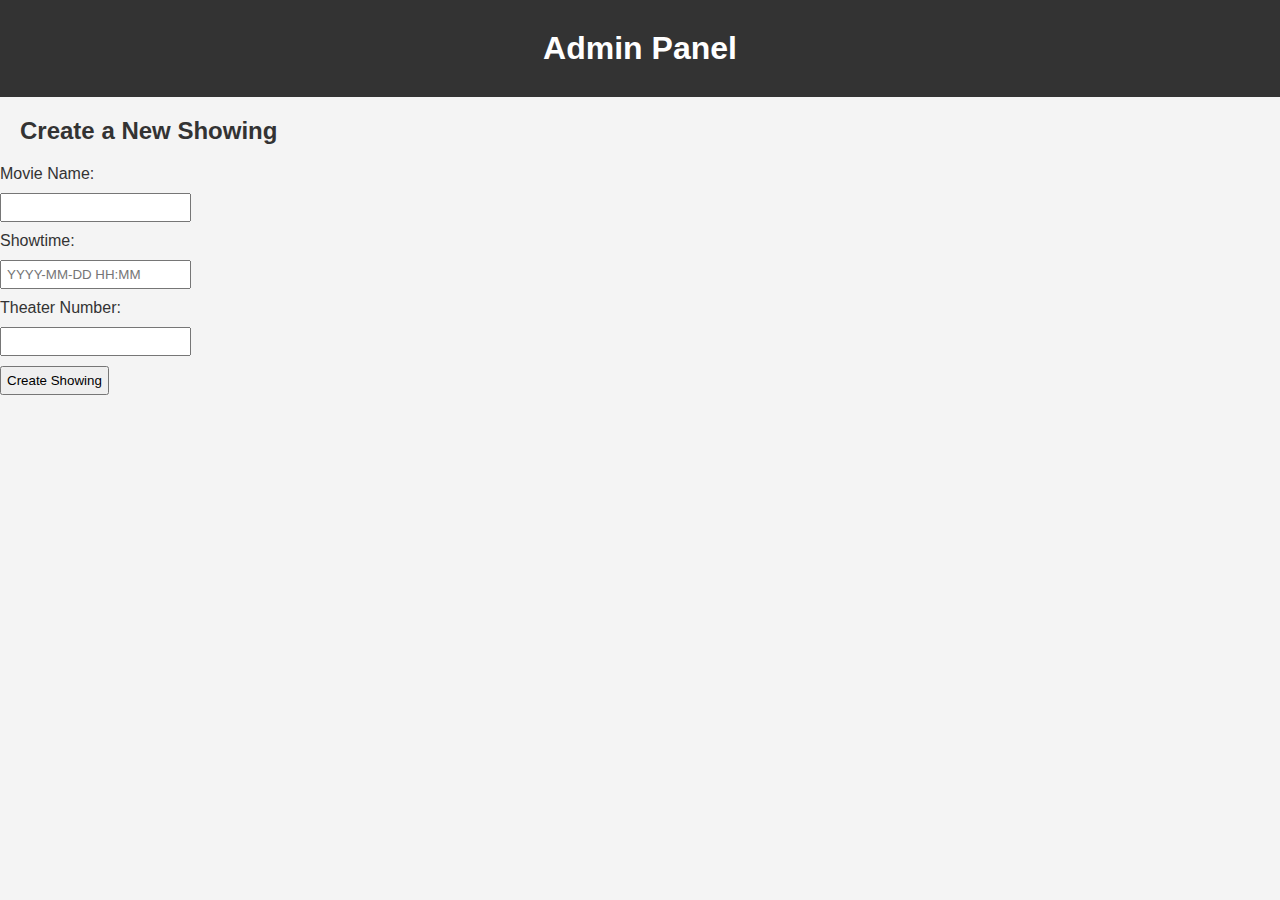
<file: templates/admin.html>
<!DOCTYPE html>
<html lang="en">
<head>
    <meta charset="UTF-8">
    <meta name="viewport" content="width=device-width, initial-scale=1.0">
    <title>KinoXP - Admin</title>
    <link rel="stylesheet" href="../css/style.css">
</head>
<body>
<header>
    <h1>Admin Panel</h1>
</header>

<section id="admin-controls">
    <h2>Create a New Showing</h2>
    <form id="showingForm">
        <label for="movieName">Movie Name:</label>
        <input type="text" id="movieName">

        <label for="time">Showtime:</label>
        <input type="text" id="time" placeholder="YYYY-MM-DD HH:MM">

        <label for="theater">Theater Number:</label>
        <input type="number" id="theater">

        <button type="submit">Create Showing</button>
    </form>
</section>

<script src="../js/admin.js"></script>
</body>
</html>
</file>
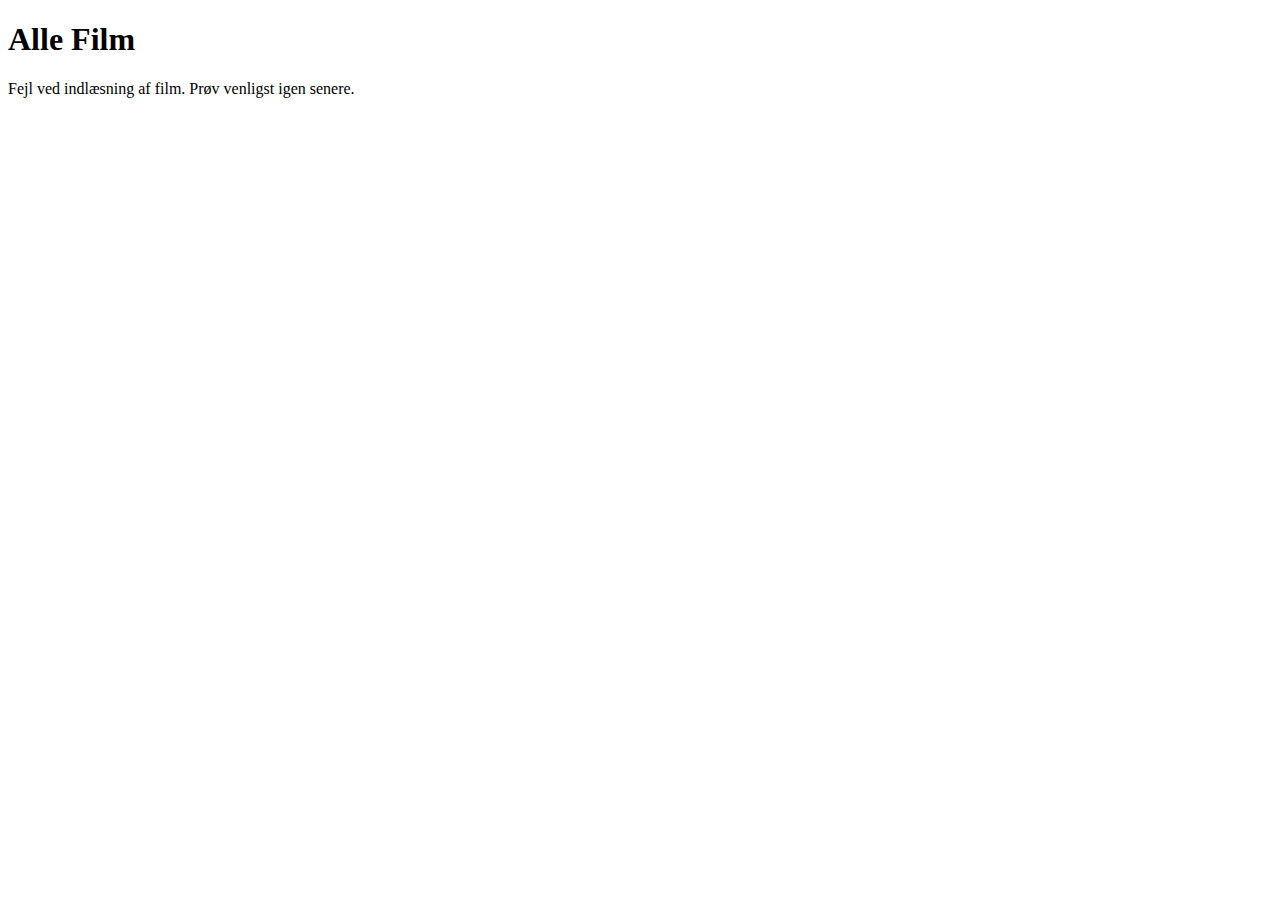
<file: templates/customer.html>
<!DOCTYPE html>
<html lang="da">
<head>
    <meta charset="UTF-8">
    <meta name="viewport" content="width=device-width, initial-scale=1.0">
    <title>Kundevisninger</title>
</head>
<body>
<h1>Alle Film</h1>
<div id="movie-list"></div>
<script src="../js/customer.js"></script>
</body>
</html>
</file>
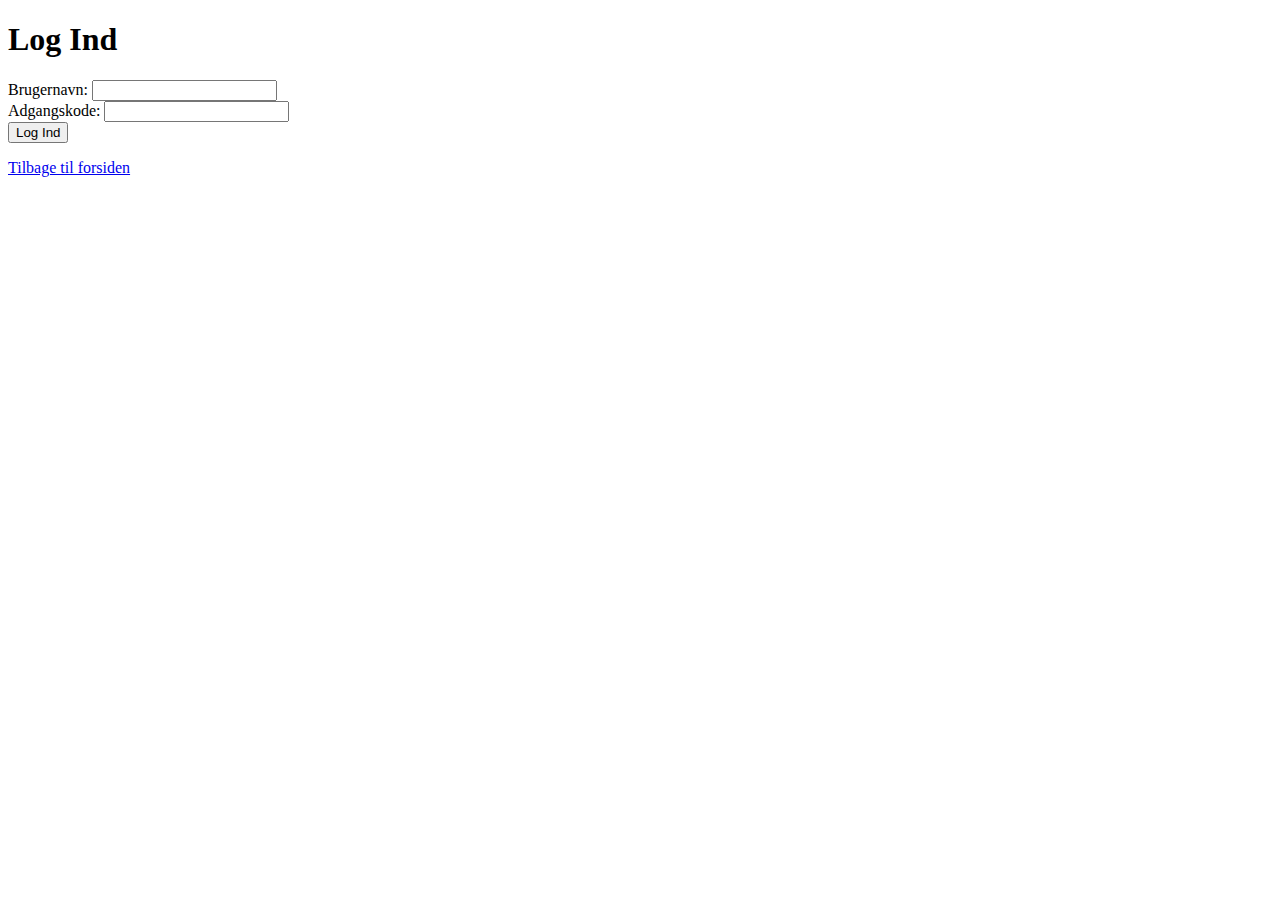
<file: templates/login.html>
<!DOCTYPE html>
<html lang="da">
<head>
  <meta charset="UTF-8">
  <meta name="viewport" content="width=device-width, initial-scale=1.0">
  <title>Log Ind</title>
</head>
<body>
<h1>Log Ind</h1>
<form method="post" action="/login">
  <div>
    <label for="username">Brugernavn:</label>
    <input type="text" id="username" name="username" required>
  </div>
  <div>
    <label for="password">Adgangskode:</label>
    <input type="password" id="password" name="password" required>
  </div>
  <button type="submit">Log Ind</button>
</form>
<p><a href="/">Tilbage til forsiden</a></p>
</body>
</html>
</file>
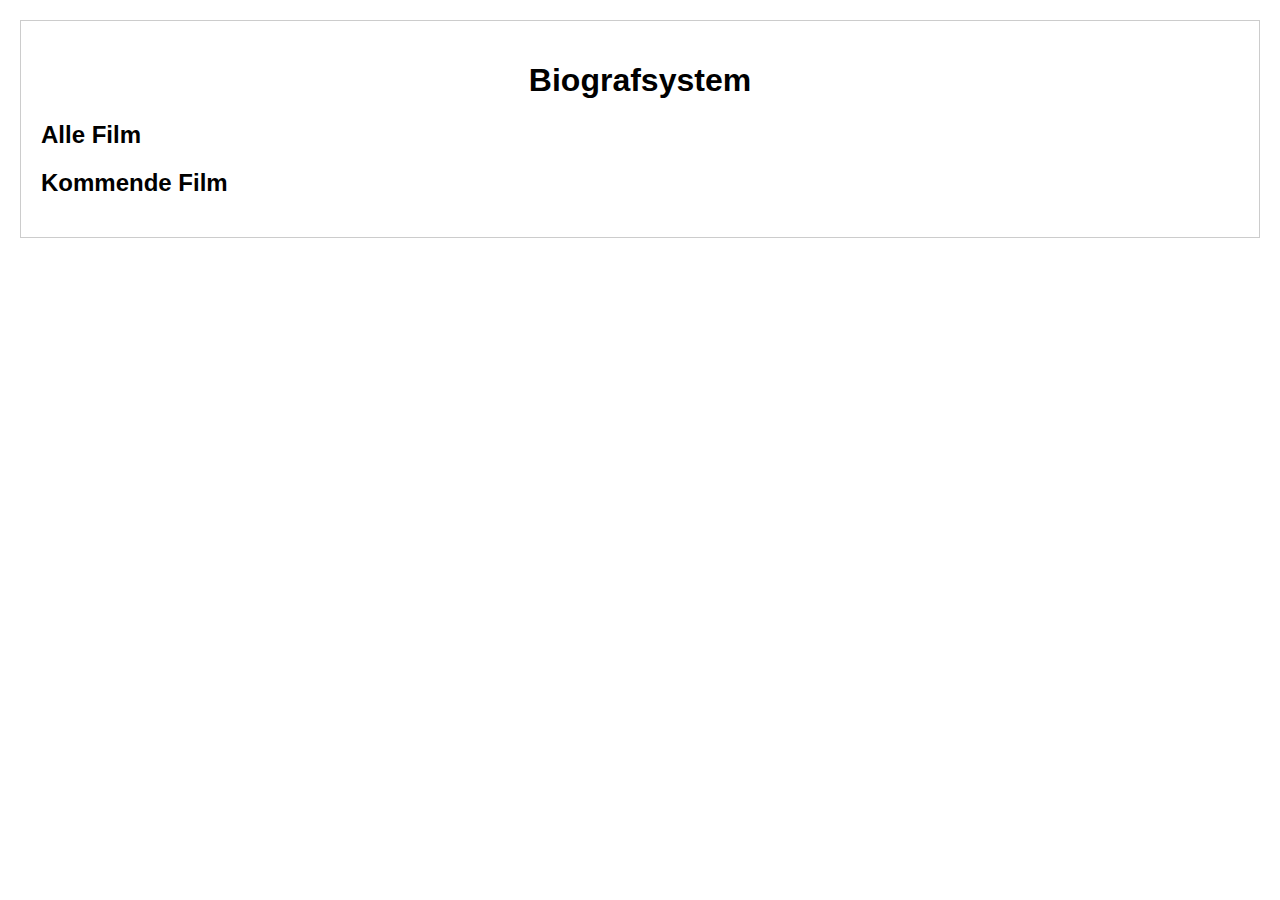
<file: templates/MovieApp.html>
<!DOCTYPE html>
<html lang="da">
<head>
    <meta charset="UTF-8">
    <meta name="viewport" content="width=device-width, initial-scale=1.0">
    <title>Biografsystem - Film Applikation</title>
    <link rel="stylesheet" href="../css/MovieApp.css"> <!-- Link til ekstern CSS -->
</head>
<body>
<h1>Biografsystem</h1>

<h2>Alle Film</h2>
<div id="movies"></div>

<h2>Kommende Film</h2>
<div id="upcoming-movies"></div>

<script src="../js/movieApp.js"></script> <!-- Link til ekstern JavaScript -->
</body>
</html>
</file>
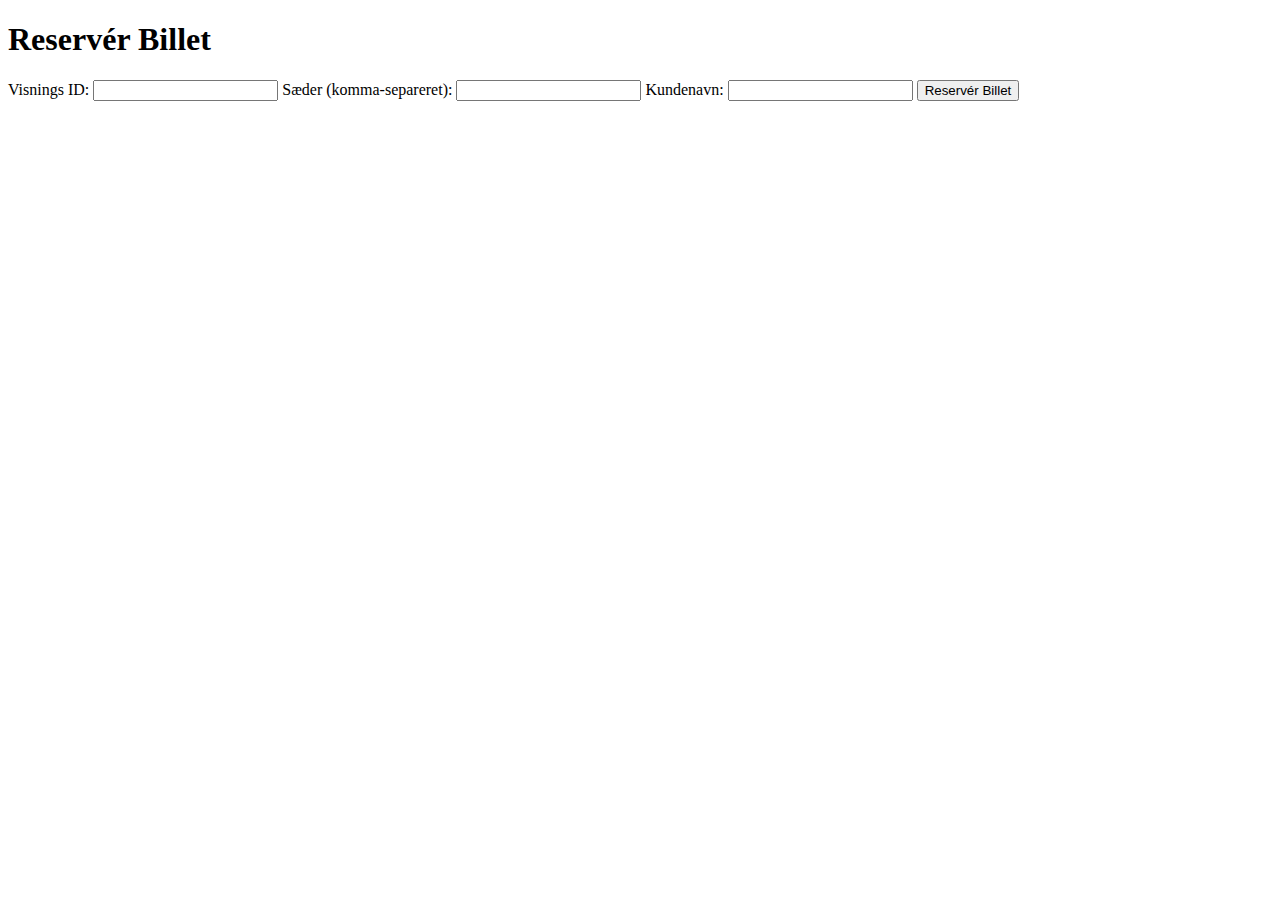
<file: templates/reservation.html>
<!DOCTYPE html>
<html lang="da">
<head>
    <meta charset="UTF-8">
    <meta name="viewport" content="width=device-width, initial-scale=1.0">
    <title>Reservation</title>
</head>
<body>
<h1>Reservér Billet</h1>
<form id="reservation-form">
    <label for="showingId">Visnings ID:</label>
    <input type="text" id="showingId" required>
    <label for="seats">Sæder (komma-separeret):</label>
    <input type="text" id="seats" required>
    <label for="customerName">Kundenavn:</label>
    <input type="text" id="customerName" required>
    <button type="submit">Reservér Billet</button>
</form>
<div id="reservation-message"></div>
<script src="../js/reservation.js"></script>
</body>
</html>
</file>
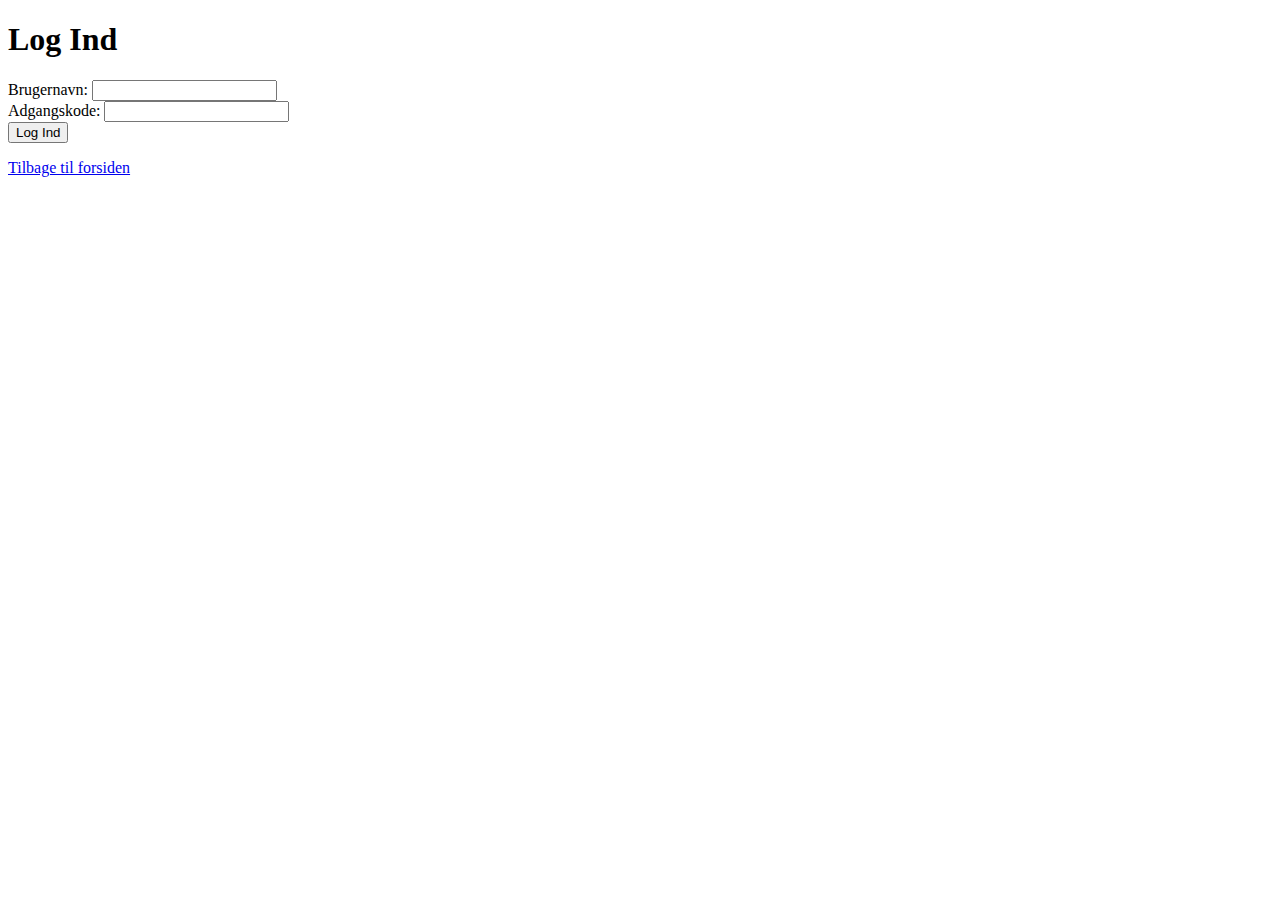
<file: templates/reservations.html>
<!DOCTYPE html>
<html lang="en">
<head>
    <meta charset="UTF-8">
    <meta name="viewport" content="width=device-width, initial-scale=1.0">
    <title>KinoXP - Reservations</title>
    <link rel="stylesheet" href="../css/style.css">
</head>
<body>
<header>
    <h1>Make a Reservation</h1>
</header>

<section id="reservation-form">
    <form id="reservationForm">
        <label for="movie">Select Movie:</label>
        <select id="movie"></select>

        <label for="seats">Number of Seats:</label>
        <input type="number" id="seats" min="1" max="10" value="1">

        <button type="submit">Reserve</button>
    </form>
</section>

<script src="../js/reservations.js"></script>
</body>
</html>
</file>
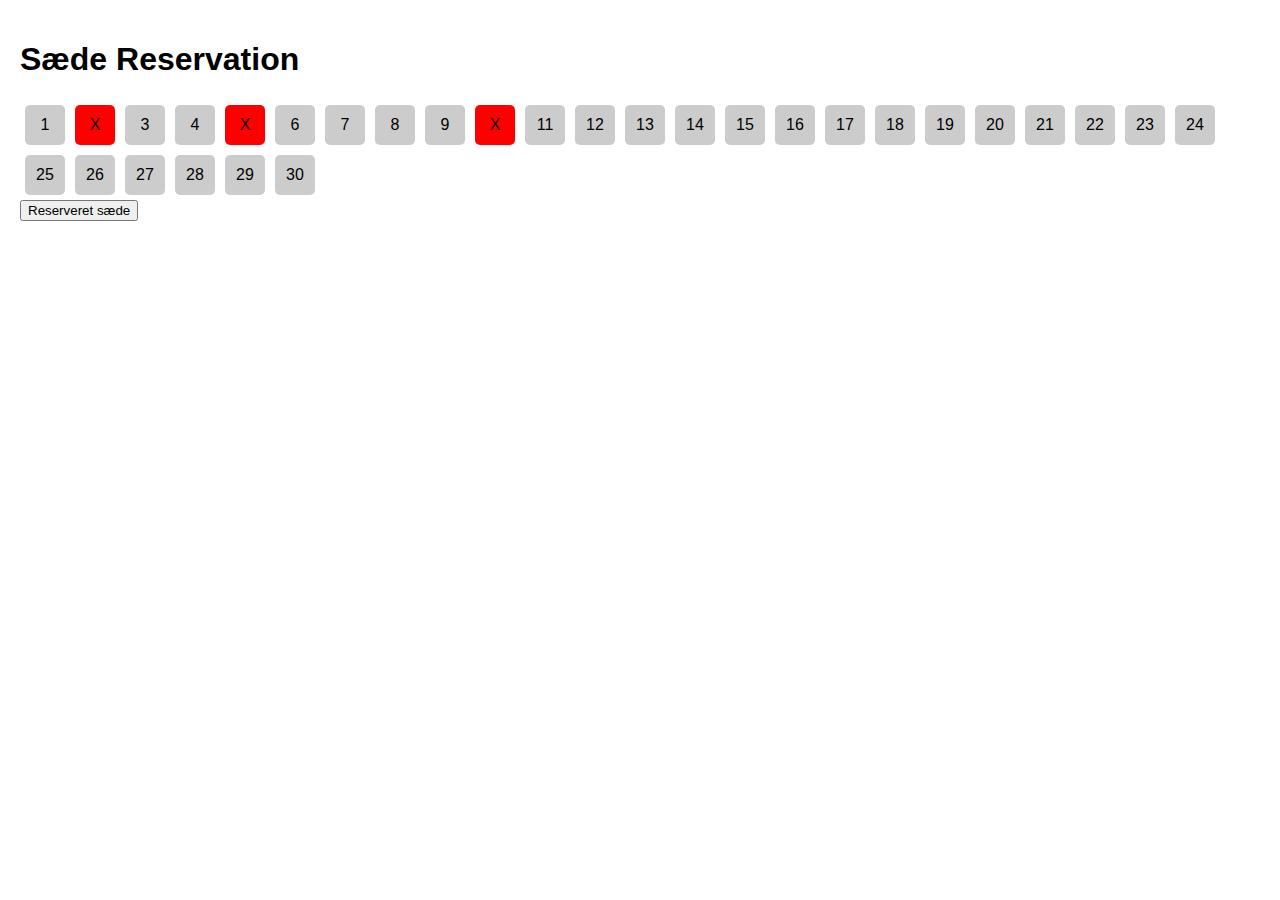
<file: templates/seat.html>
<!DOCTYPE html>
<html lang="da">
<head>
    <meta charset="UTF-8">
    <meta name="viewport" content="width=device-width, initial-scale=1.0">
    <title>Sæde Reservation</title>
    <link rel="stylesheet" href="../css/seatReservation.css">
</head>
<body>
<h1>Sæde Reservation</h1>
<div id="seat-selection"></div>
<button id="reserve-button">Reserveret sæde</button>
<div id="seat-message"></div>

<script src="../js/seat.js"></script>
</body>
</html>
</file>
<file: css/style.css>
body {
    font-family: Arial, sans-serif;
    background-color: #f4f4f4;
    color: #333;
    margin: 0;
    padding: 0;
}

header {
    background-color: #333;
    color: white;
    padding: 10px;
    text-align: center;
}

h1, h2 {
    margin: 20px;
}

#showings {
    padding: 20px;
}

#reservation-form {
    margin: 20px;
    padding: 20px;
    background-color: white;
    border-radius: 5px;
    box-shadow: 0 2px 5px rgba(0, 0, 0, 0.1);
}

form label, form input, form select, form button {
    display: block;
    margin-bottom: 10px;
}

form input, form select, form button {
    padding: 5px;
}
</file>
<file: css/MovieApp.css>
body {
    font-family: Arial, sans-serif;
    margin: 20px;
    padding: 20px;
    border: 1px solid #ccc;
}

h1 {
    text-align: center;
}

.movie {
    border: 1px solid #000;
    margin: 10px 0;
    padding: 10px;
}

.showings {
    margin-top: 10px;
}
</file>
<file: css/seatReservation.css>
body {
    font-family: Arial, sans-serif;
    margin: 0;
    padding: 20px;
}

.seat {
    width: 40px;
    height: 40px;
    margin: 5px;
    display: inline-block;
    background-color: #ccc;
    text-align: center;
    line-height: 40px;
    cursor: pointer;
    border-radius: 5px;
}

.reserved {
    background-color: red;
    cursor: not-allowed;
}

.selected {
    background-color: green;

<style>
    /* Tilføj nogle grundlæggende stilarter til sædeoversigten */
.seat {
    width: 40px;
    height: 40px;
    margin: 5px;
    display: inline-block;
    background-color: #ccc;
    text-align: center;
    line-height: 40px;
    cursor: pointer;
}
.reserved {
    background-color: red;
}
.selected {
    background-color: green;
}
</style>
}
</file>
